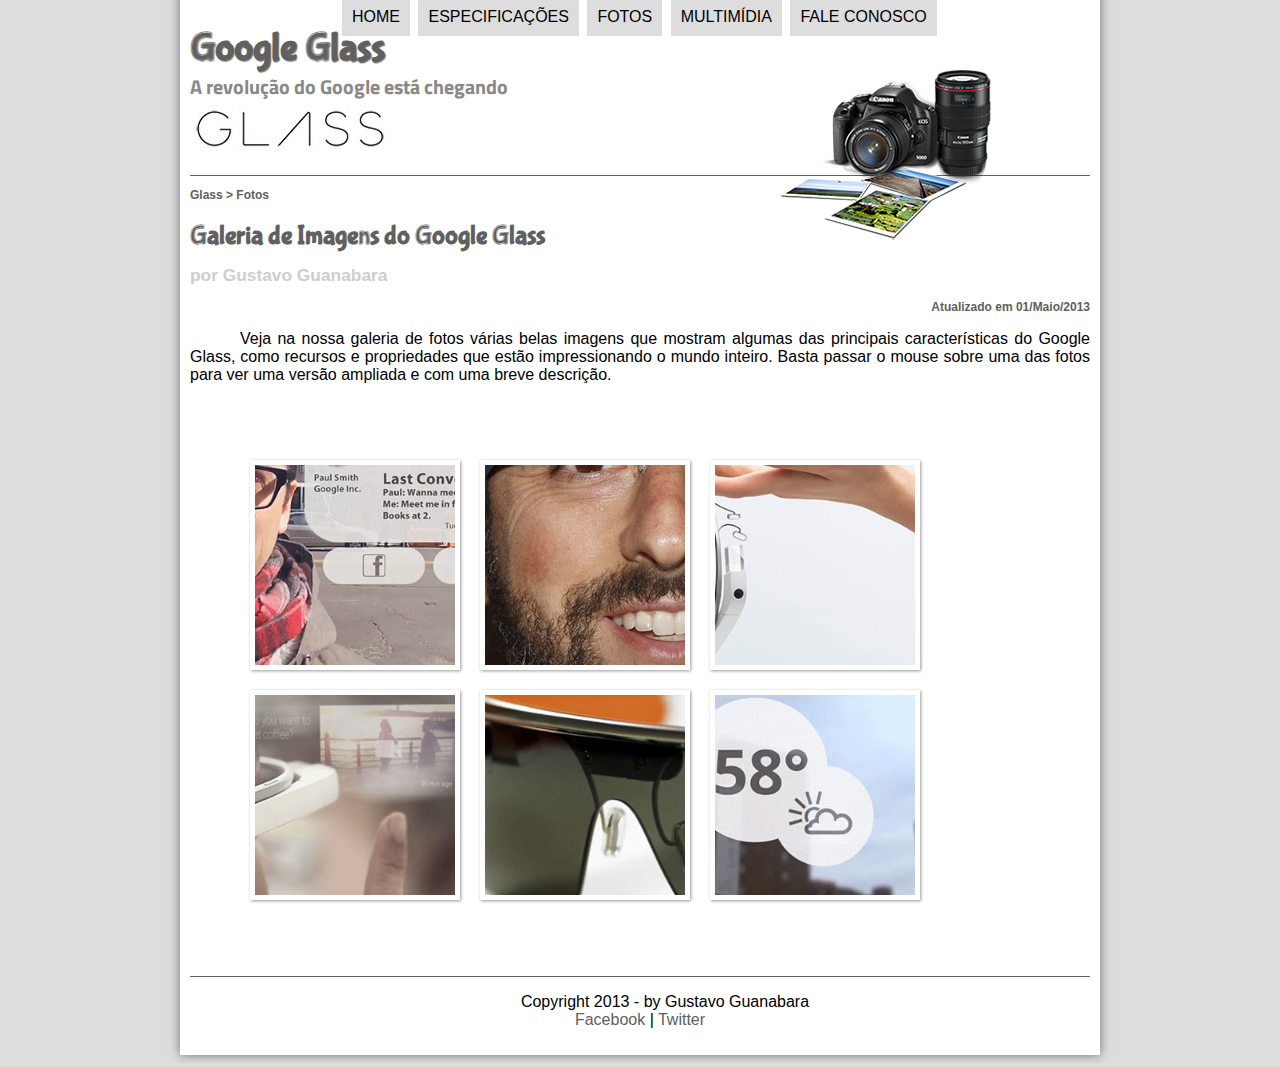
<file: fotos.html>
<!DOCTYPE html>
<html lang="pt-br">
<head>
    <meta charset="UTF-8">
    <meta name="viewport" content="width=device-width, initial-scale=1.0">
    <title>Tudo sobre Google Glass</title>
    <link rel="stylesheet" href="css/estilo.css"/>
    <link rel="stylesheet" href="css/fotos.css">

</head>

<script language="JavaScript" src="_javascript/funcoes.js"></script>
</script>

<body>
    <div id="interface"> 
   
    <header id="cabecalho">
    <hgroup>
    <h1>Google Glass</h1>
    <h2>A revolução do Google está chegando</h2>
    </hgroup> 

<img id="icone" src="imagens/fotos.png" alt="">

<nav id="menu">
<h1>Menu Principal</h1>
<ul>
<li onmouseover="mudaFoto('imagens/home.png')" onmouseout="mudaFoto('imagens/fotos.png')"><a href="index.html">Home</a></li>
<li onmouseover="mudaFoto('imagens/especificacoes.png')" onmouseout="mudaFoto('imagens/fotos.png')"><a href="specs.html">Especificações</a></li>
<li onmouseover="mudaFoto('imagens/fotos.png')" onmouseout="mudaFoto('imagens/fotos.png')"><a href="fotos.html">Fotos</a></li>
<li onmouseover="mudaFoto('imagens/multimidia.png')" onmouseout="mudaFoto('imagens/fotos.png')"><a href="multimidia.html">Multimídia</a></li>
<li onmouseover="mudaFoto('imagens/contato.png')" onmouseout="mudaFoto('imagens/fotos.png')"><a href="fale-conosco.html">Fale conosco</a></li>
</ul>
</nav>
    </header>

    <section id="corpo-full">
        <article id="noticia-principal">
            <header id="cabecalho-artigo">
<hgroup>
    <h3>Glass > Fotos</h3>
    <h1>Galeria de Imagens do Google Glass</h1>
    <h2>por Gustavo Guanabara</h2>
    <h3 class="direita">Atualizado em 01/Maio/2013</h3>
</hgroup>
            </header>
<p>Veja na nossa galeria de fotos várias belas imagens que mostram algumas das principais características do Google Glass, como recursos e propriedades que estão impressionando o mundo inteiro. Basta passar o mouse sobre uma das fotos para ver uma versão ampliada e com uma breve descrição.</p>

<ul id="album-fotos">
    <li id="foto01"><span>Agenda e lembretes</span></li>
    <li id="foto02"><span>Sergey Brin usando o Glass</span></li>
    <li id="foto03"><span>Leve e compacto</span></li>
    <li id="foto04"><span>Sensação de uma tela de 50"</span></li>
    <li id="foto05"><span>Vários tipos de lente</span></li>
    <li id="foto06"><span>Informações importantes</span></li>
</ul>

<footer id="rodape">
    <p>Copyright 2013 - by Gustavo Guanabara <br>
    <a href="http://facebook.com/cursosemvideo" target="_blank">Facebook</a> | 
    <a href="http://twitter.com/cursosemvideo" target="_blank">Twitter</a></p>
    </footer>
    </div> 
    </body>
    </html>
</file>
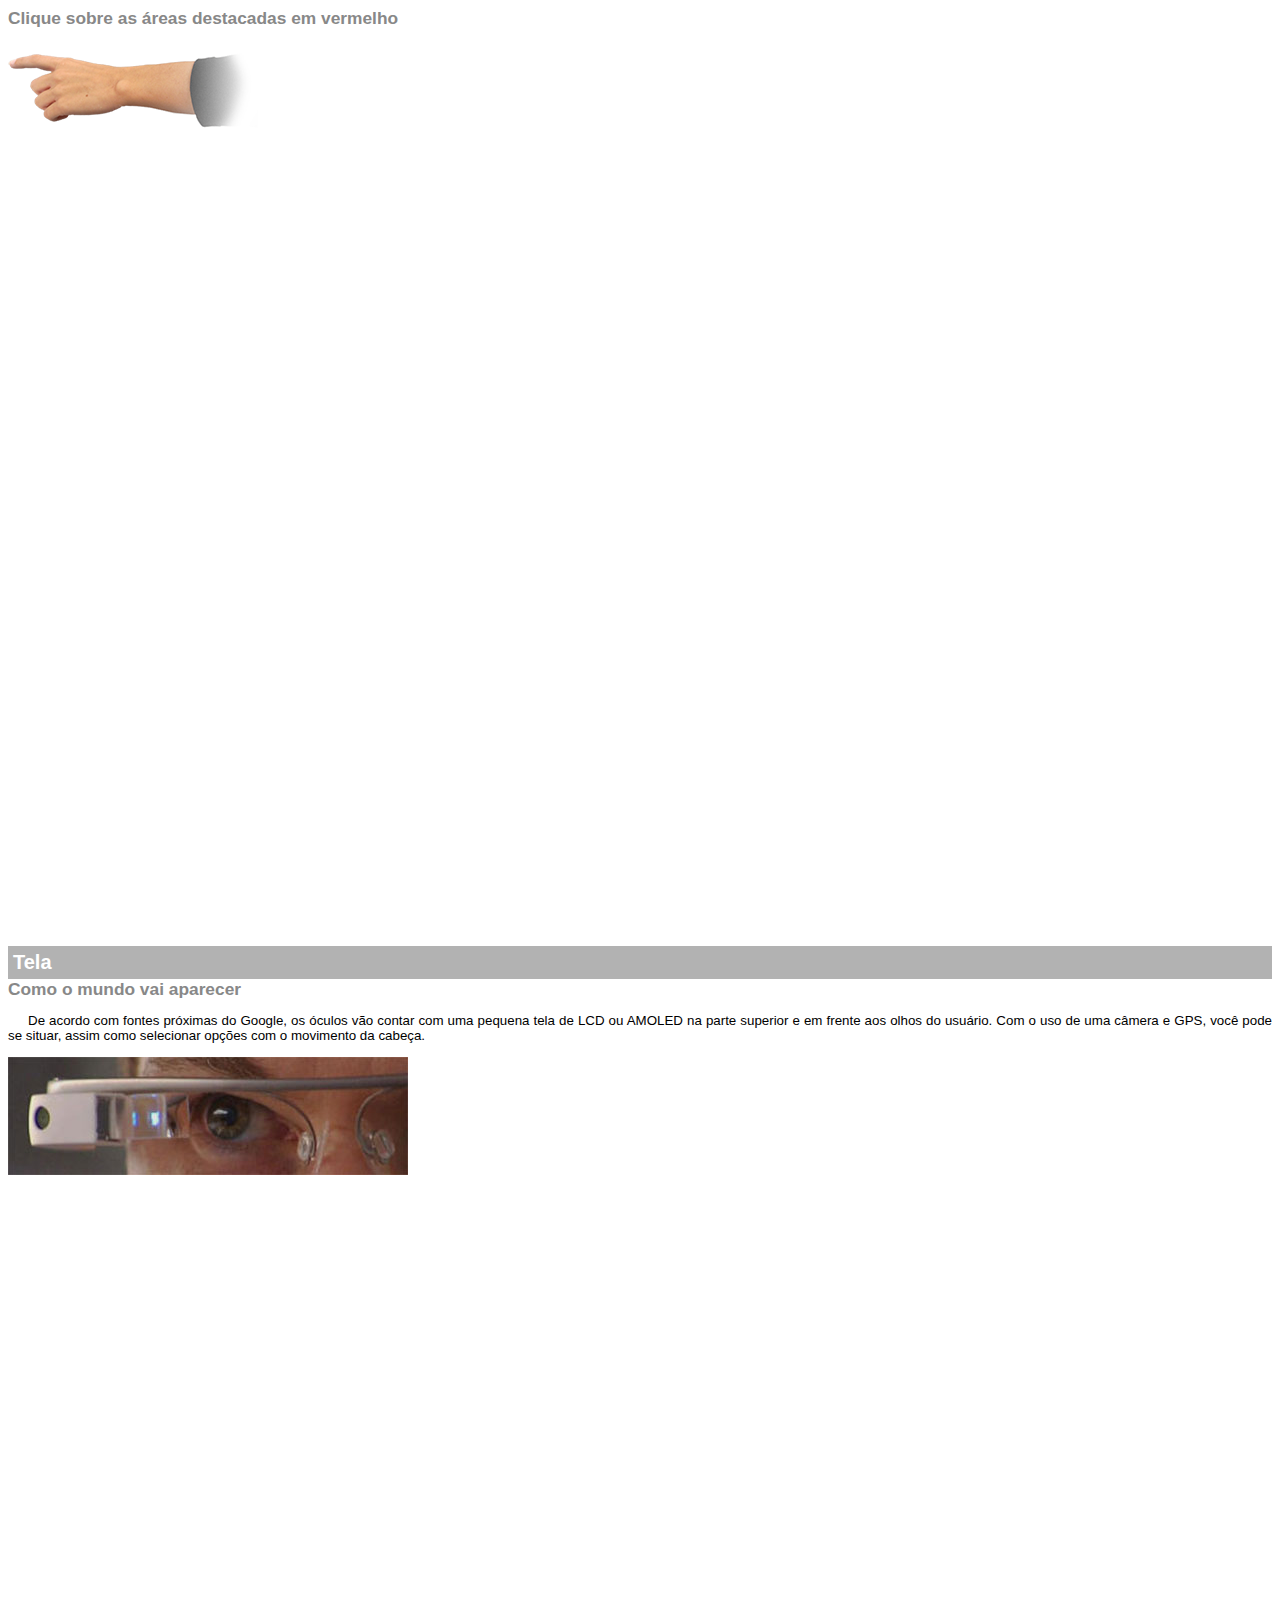
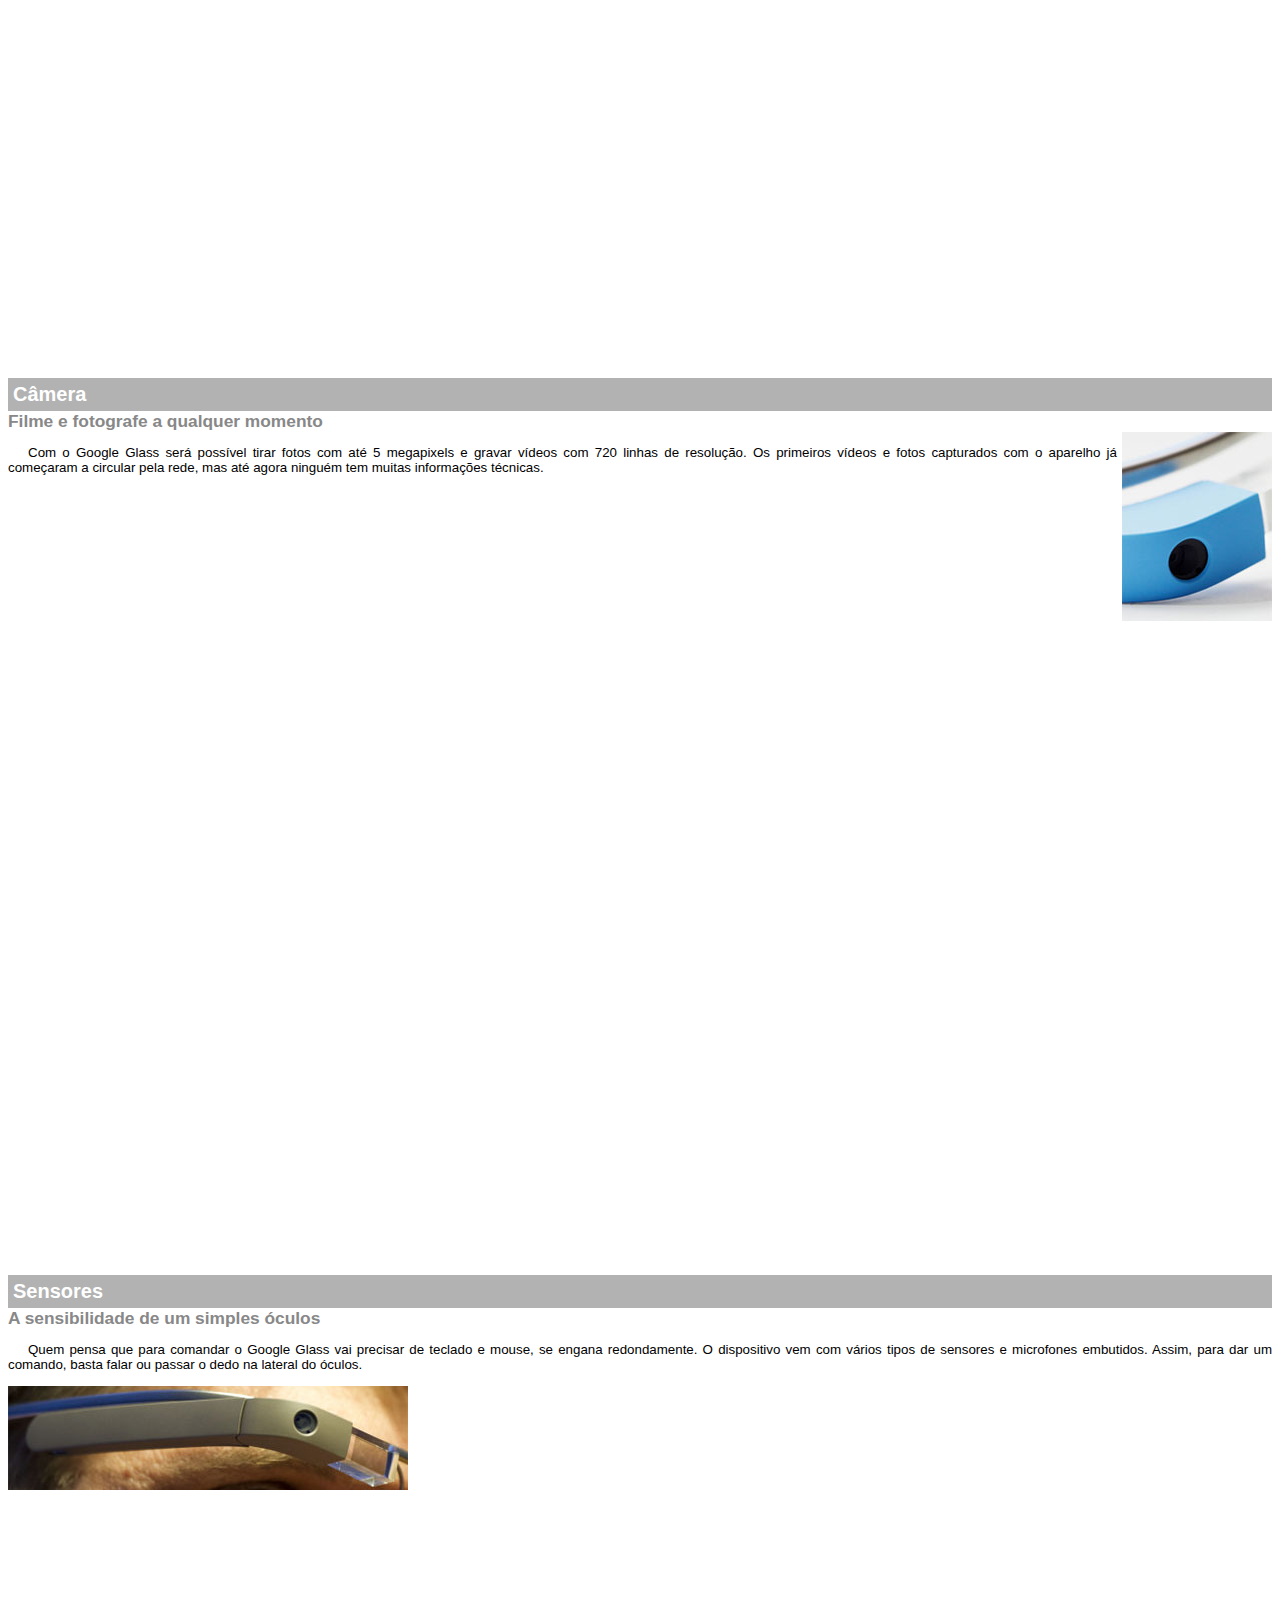
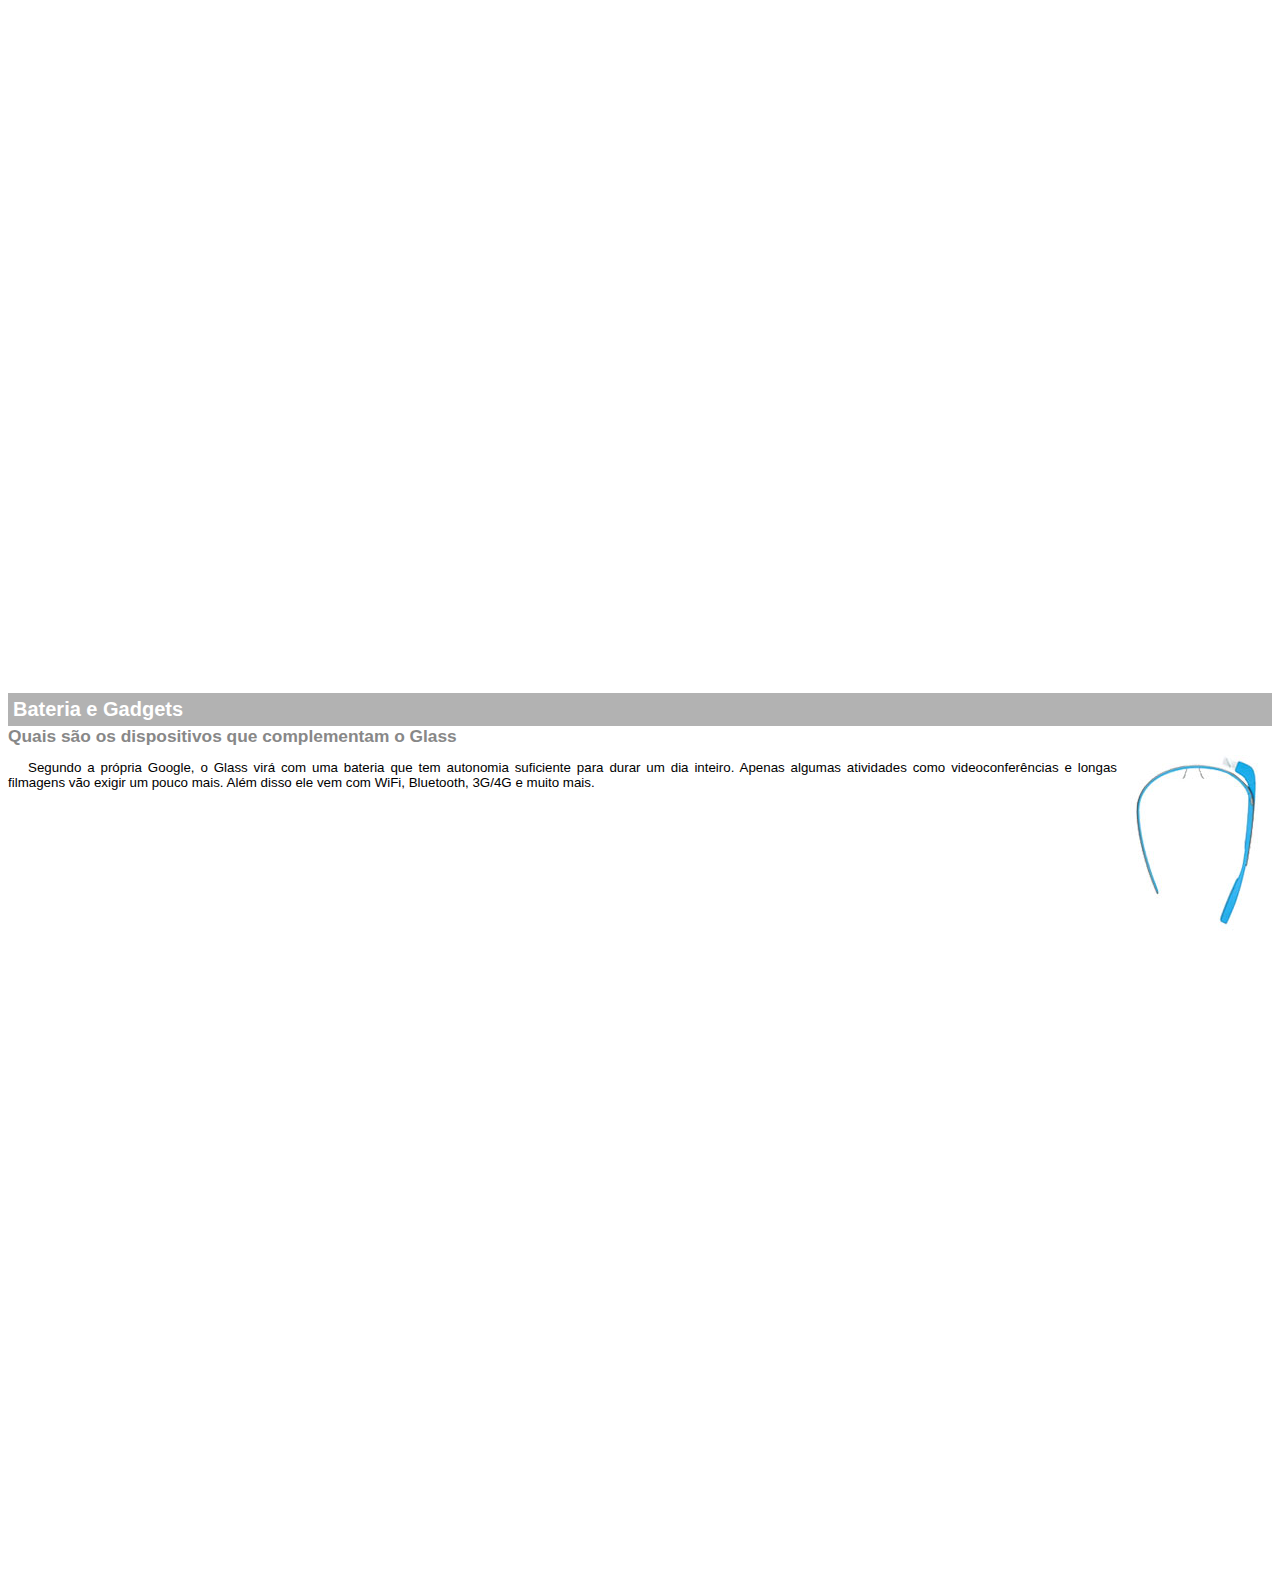
<file: google-glass.html>
<!DOCTYPE html>
<html lang="pt-br">
<head>
    <meta charset="UTF-8">
    <title>Informações sobre Google Glass</title>
    <style>
        body {
            font-family: Arial;
            font-size: 10pt;
            overflow: hidden;
            
        }
        p {
            text-align: justify;
            text-indent: 20px;
        }
        article h1 {
            font-size: 15pt;
            color: #ffffff;
            background-color: rgba(0, 0, 0, .3);
            padding: 5px;
            margin: 0px;

        }
        article h2 {
            font-size: 13pt;
            color: #888888;
            margin: 0px;S
        }
        article {
            margin-bottom: 800px;
        }
        img.img-dir {
            display: block;
            float: right;
            margin-left: 5px;
        }

    </style>
</head>
<body>

<article id="topo">
    <header>
        <h2>Clique sobre as áreas destacadas em vermelho</h2>
    </header>
<img src="imagens/mao.png" alt="Mão apontando para a esquerda">
</article>

<article id="tela">
    <header>
        <h1>Tela</h1>
        <h2>Como o mundo vai aparecer</h2>
    </header>
    <p>De acordo com fontes próximas do Google, os óculos vão contar com uma pequena tela de LCD ou AMOLED na parte superior e em frente aos olhos do usuário. Com o uso de uma câmera e GPS, você pode se situar, assim como selecionar opções com o movimento da cabeça.</p>
<img src="imagens/det-tela.jpg" alt="Tela do Google Glass">
</article>

<article id="camera">
    <header>
        <h1>Câmera</h1>
        <h2>Filme e fotografe a qualquer momento</h2>
    </header>
<img src="imagens/det-camera.jpg" class="img-dir" alt="Câmera do Google Glass">
    <p>Com o Google Glass será possível tirar fotos com até 5 megapixels e gravar vídeos com 720 linhas de resolução. Os primeiros vídeos e fotos capturados com o aparelho já começaram a circular pela rede, mas até agora ninguém tem muitas informações técnicas.</p>
    </article>

<article id="sensores">
    <header>
        <h1>Sensores</h1>
        <h2>A sensibilidade de um simples óculos</h2>
    </header>
    <p>Quem pensa que para comandar o Google Glass vai precisar de teclado e mouse, se engana redondamente. O dispositivo vem com vários tipos de sensores e microfones embutidos. Assim, para dar um comando, basta falar ou passar o dedo na lateral do óculos.</p>
<img src="imagens/det-touch.jpg" alt="Sensores do Google Glass">
</article>

<article id="gadgets">
    <header>
        <h1>Bateria e Gadgets</h1>
        <h2>Quais são os dispositivos que complementam o Glass</h2>
    </header>
<img src="imagens/det-bateria.jpg" class="img-dir" alt="Bateria e Gadgets do Google Glass">
    <p>Segundo a própria Google, o Glass virá com uma bateria que tem autonomia suficiente para durar um dia inteiro. Apenas algumas atividades como videoconferências e longas filmagens vão exigir um pouco mais. Além disso ele vem com WiFi, Bluetooth, 3G/4G e muito mais.</p>
</article>
</body>
</html>
</file>
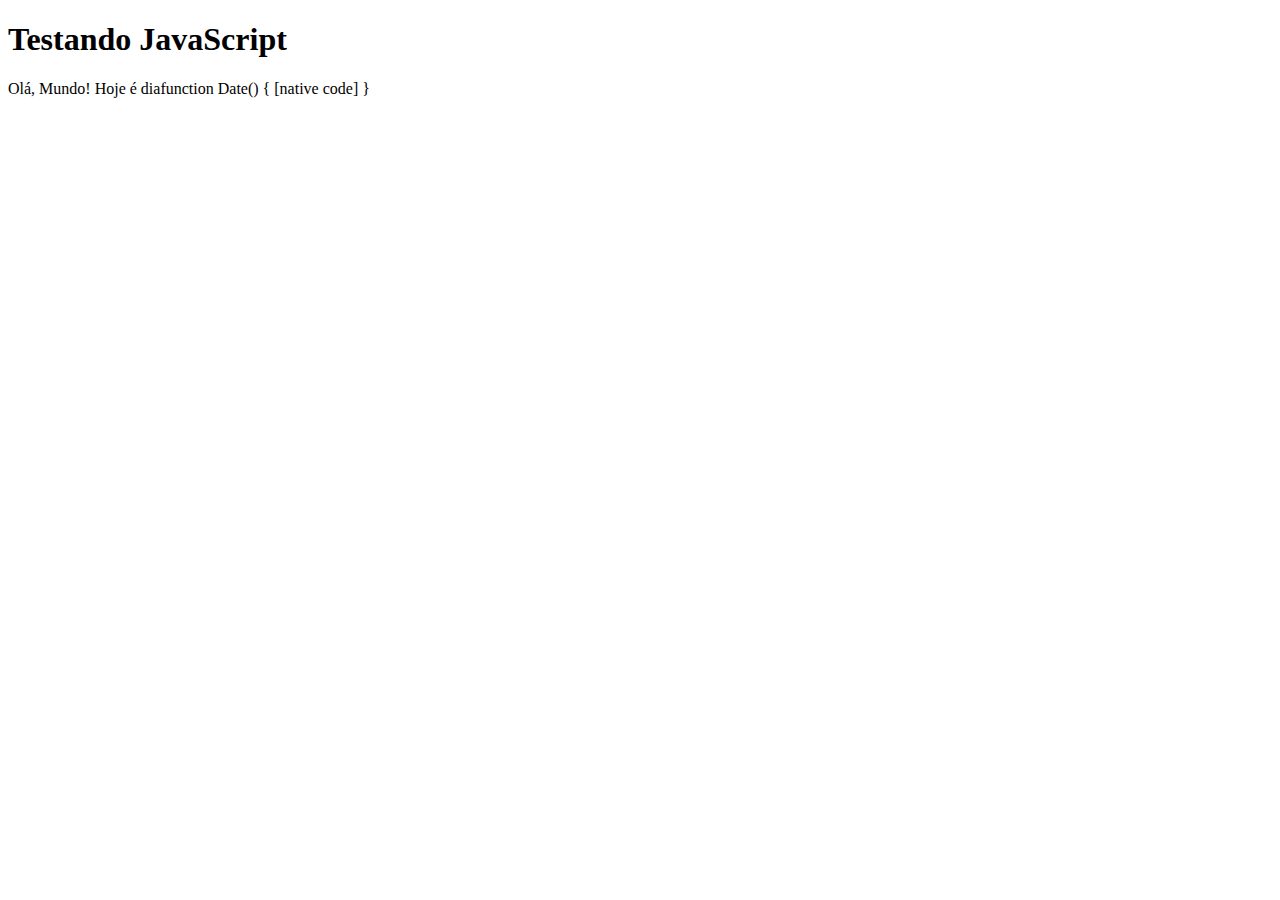
<file: testejs01.html>
<!DOCTYPE html>
<html lang="pt-br">
<head>
    <meta charset="UTF-8">
    <meta name="viewport" content="width=device-width, initial-scale=1.0">
    <title>Teste JavaScript</title>
</head>

<body>

    <h1>Testando JavaScript</h1>

    <script>
    document.write ("Olá, Mundo! Hoje é dia"+Date);
    </script>

</body>
</html>
</file>
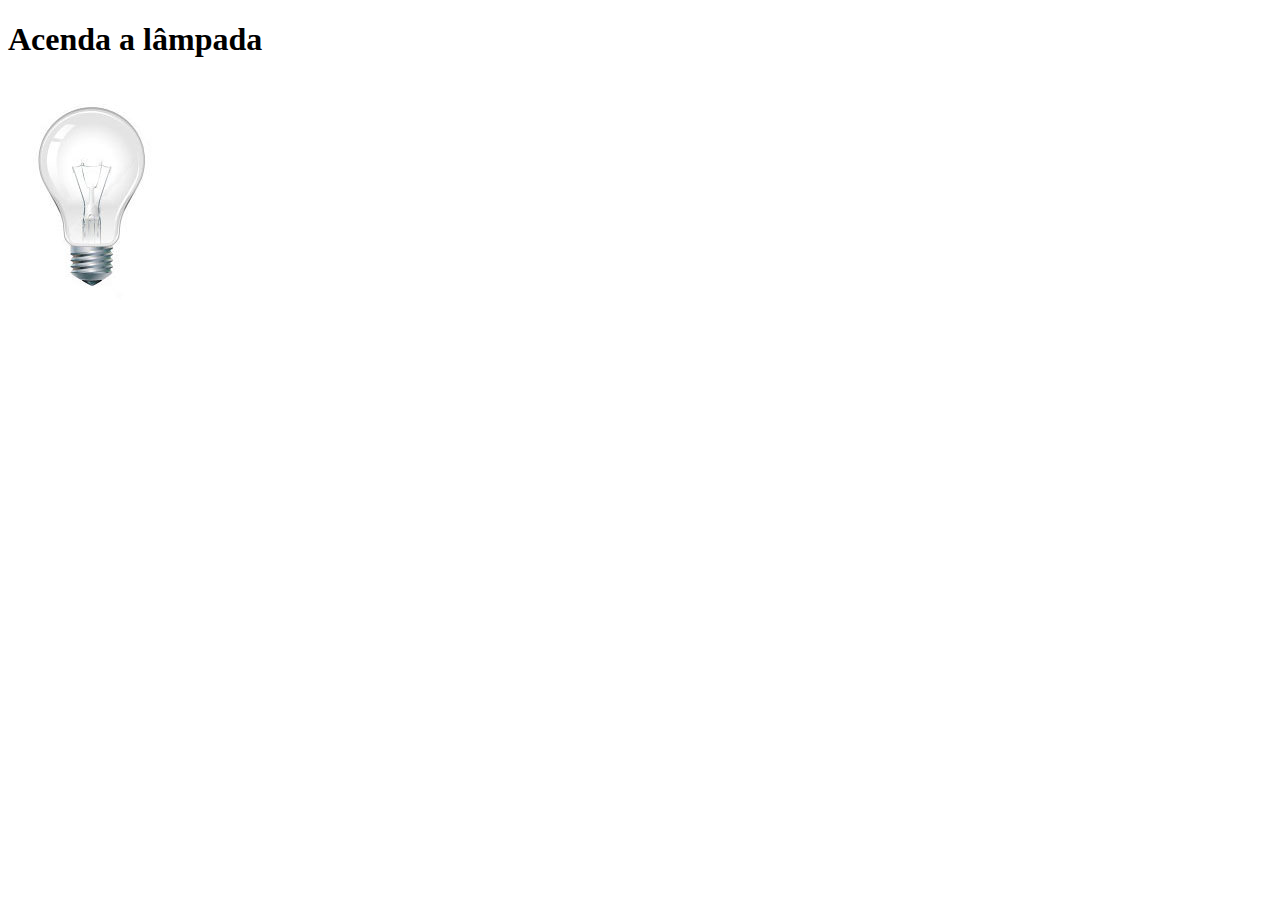
<file: testejs02.html>
<!DOCTYPE html>
<html lang="pt-br">
<head>
    <meta charset="UTF-8">
    <meta name="viewport" content="width=device-width, initial-scale=1.0">
    <title>Teste JavaScript</title>
    <script>
        function acendeLampada() {
            document.getElementById("luz").src="imagens/lampada-acesa.jpg";
        }
        function apagaLampada() {
            document.getElementById("luz").src="imagens/lampada-apagada.jpg";
        }
        function quebraLampada() {
            document.getElementById("luz").src="imagens/lampada-quebrada.jpg";
        }
    </script>
</head>
<body>

    <h1>Acenda a lâmpada</h1>
    <img src="imagens/lampada-apagada.jpg" id="luz" onmousemove="acendeLampada()" onmouseout="apagaLampada()" onclick="quebraLampada()"/>
    
</body>
</html>
</file>
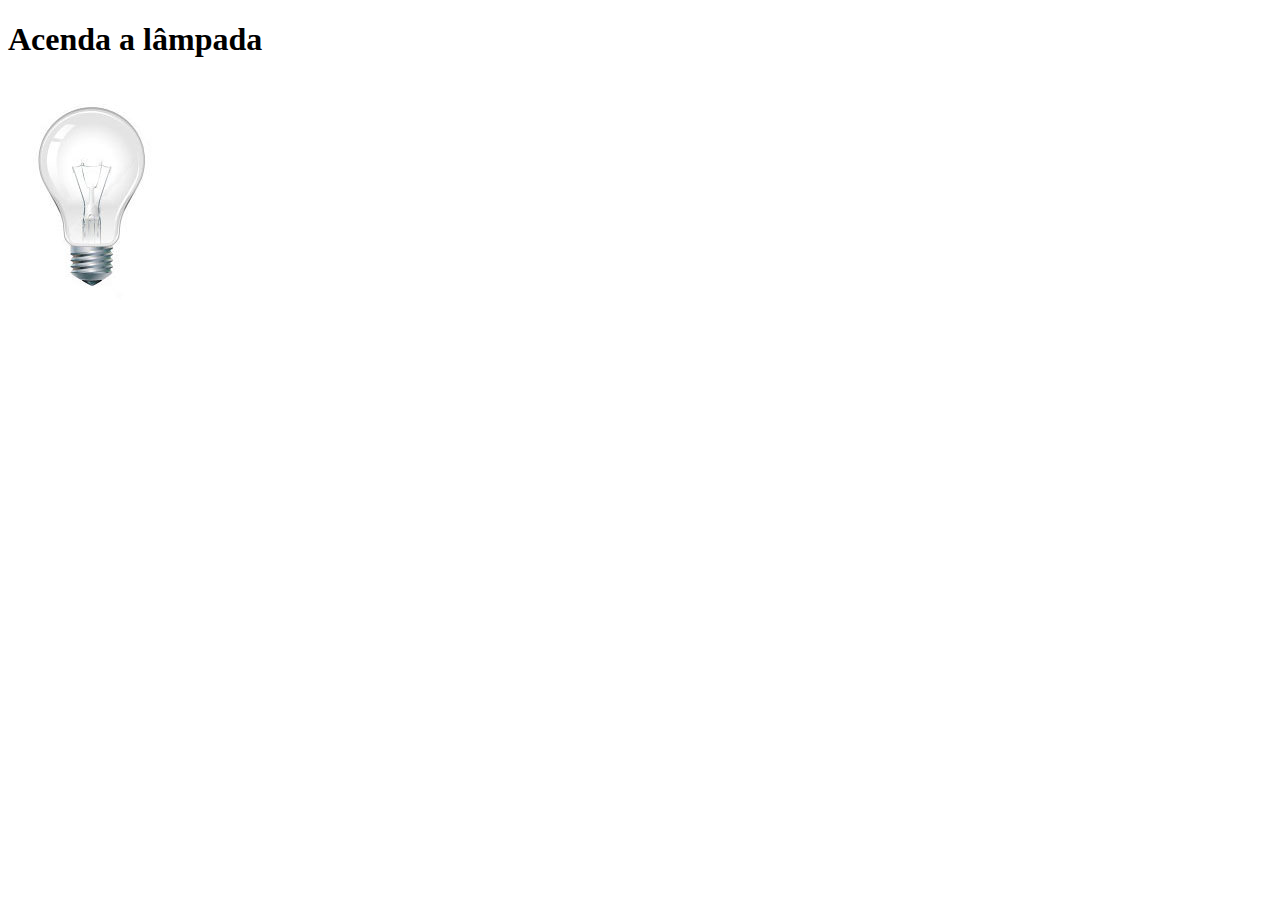
<file: testejs03.html>
<!DOCTYPE html>
<html lang="pt-br">
<head>
    <meta charset="UTF-8">
    <meta name="viewport" content="width=device-width, initial-scale=1.0">
    <title>Teste JavaScript</title>
    <script>
        var quebrada = false;
        function mudaLampada(tipo) {
            if (!quebrada) {
            document.getElementById("luz").src="imagens/" + tipo + ".jpg";
            }
            if (tipo == 'lampada-quebrada') {
                quebrada = true;
            }
        }
    </script>
</head>
<body>

    <h1>Acenda a lâmpada</h1>
    <img src="imagens/lampada-apagada.jpg" id="luz" onmousemove="mudaLampada('lampada-acesa')" onmouseout="mudaLampada('lampada-apagada')" onclick="mudaLampada('lampada-quebrada')"/>
    
</body>
</html>
</file>
<file: css/estilo.css>
@charset "UTF-8";
@import url('https://fonts.googleapis.com/css2?family=Monoton&family=Titillium+Web&display=swap');
@font-face {
    font-family: 'FonteLogo';
    src: url(../fonts/bubblegum-sans-regular.otf);
}

p {
    text-align: justify;
    text-indent: 50px;
}

header#cabecalho img#icone {
    position: absolute;
    left: 780px;
    top: 70px;
}

header#cabecalho {
    border-bottom: 1px #606060 solid;
    height: 150px;
    background: url("../imagens/glass-logo-peq.jpg") no-repeat 0px 80px;
}

header#cabecalho h1 {
    font-family: 'FonteLogo', sans-serif;
    font-size: 30pt;
    color: #606060;
    text-shadow: 1px 1px 1px rgba(0, 0, 0, 0.5);
    padding: 0px;
    margin-bottom: 0px;
}

header#cabecalho h2 {
    font-family: 'Titillium Web', sans-serif;
    color: #888888;
    font-size: 15pt;
    padding: 0px;
    margin-top: 0px;
}

body {
       font-family: Arial, sans-serif;
       background-color: #dddddd;
       color: rgba(0,0,0,1);
   }

div#interface {
    width: 900px;
    background-color: #ffffff;
    margin: -20px auto 0px auto;
    box-shadow: 0px 0px 10px rgba(0, 0, 0, 0.5);
    padding: 10px;
}

a {
    text-decoration: none;
    color: #606060;
}

a:hover {
    text-decoration: underline;
}

   /*Formatação de imagens com legendas*/
figure.foto-legenda {
    position: relative;
    border: 8px solid white;
    box-shadow: 1px 1px 4px black;
}
figure.foto-legenda img {
    width: 100%;
    height: 100%;
}

figure.foto-legenda figcaption {
    position: absolute;
    top: 0px;
    background-color: rgba(0, 0, 0, 0.4);
    color: white;
    width: 100%;
    height: 100%;
    padding: 10px;
    box-sizing: border-box;
    opacity: 0;
    transition: opacity 1s;
}

figure.foto-legenda:hover figcaption {
    opacity: 1;
}

/*Formatação do Menu*/
nav#menu {
    display: block;
}

nav#menu ul {
    list-style: none;
    text-transform: uppercase;
    position: absolute;
    top: -20px;
    left: 300px;
}

nav#menu li {
    display: inline-block;
    background-color: #dddddd;
    padding: 10px;
    margin: 2px;
    transition: background-color 1s;
}

nav#menu li:hover {
    background-color: #606060;
}

nav#menu h1 {
    display: none;
}

nav#menu a {
    color: black;
    text-decoration: none;
}

nav#menu a:hover {
    color: white;
    text-decoration: underline;
}

section#corpo {
    display: block;
    width: 500px;
    float: left;
    border-right: 1px solid #606060;
    padding-right: 20px;
}

article#noticia-pricipal h2 {
    font-size: 12pt;
    color: #606060;
    background-color: #dddddd;
    padding: 5 px 0px 5px 10px;
    margin: 10px 0px 10px 0px;
}

header#cabecalho-artigo h1 {
    font-family: 'FonteLogo', sans-serif;
    font-size: 20pt;
    color: #606060;
    margin-bottom: 0px;
}

header#cabecalho-artigo h2 {
    font-size: 13pt;
    color: #cecece;
    background-color: #ffffff;

}

header#cabecalho-artigo h3 {
    font-size: 12px;
    color: #606060;

}

.direita { text-align: right;}

table#tabelaspec {
    border: 1px solid #606060;
    border-spacing: 0px;
    margin-left: auto;
    margin-right: auto;
}

table#tabelaspec td {
    border: 1px solid #606060;
    padding: 10px;
    text-align: center;
    vertical-align: middle;
}

table#tabelaspec td.ce {
    color: #ffffff;
    background-color: #606060;
    vertical-align: top;
    font-weight: bold;
}

table#tabelaspec td.cd {
    background-color: #cecece;
}

table#tabelaspec caption {
    color: #888888;
    font-size: 13pt;
    font-weight: bolder;
}

table#tabelaspec span {
    display: block;
    float: right;
    color: #000000;
    font-size: 8pt;
    margin-top: 10px;
}

aside#lateral {
    display: block;
    width: 350px;
    float: right;
    background-color: #dddddd;
    padding: 10px;
    margin-top: 10px;
    box-shadow: 2px 2px 2px rgba(0, 0, 0, 0.5);
}

aside#lateral h1 {
    font-family: 'FonteLogo', sans-serif;
    font-size: 20tp;
    color: #606060;
    margin-top: 0px;
}

aside#lateral h2 {
    background-color: #606060;
    color: #ffffff;
    font-size: 13pt;
    margin: 5px;

}

footer#rodape {
    clear: both;
    border-top: 1px solid #606060;
}

footer#rodape p {
    text-align: center;
}
</file>
<file: css/fotos.css>
@charset "UTF-8";

ul#album-fotos {
    width: 700ps;
    margin: 0, auto, auto, auto;
    padding: 50px;
    overflow: hidden;
    list-style: none;
}

ul#album-fotos li {
    float: left;
    width: 200px;
    height: 200px;
    margin: 10px;
    border: 5px solid #ffffff;
    background-color: #ffffff;
    box-shadow: 1px 1px 3px rgba(0, 0, 0, .4);
    -webkit-transition: all .4s ease-in;
}

ul#album-fotos li span {
    opacity: 0;
    color: #ffffff;
    text-shadow: 1px 1px 1px #000000;
    background-color: rgba(0, 0, 0, .3);
    font-size: 9pt;
    line-height: 370px;
    padding: 5px;

}

ul#album-fotos li:hover {
    -webkit-transform: scale(1.5);
}

ul#album-fotos li:hover span {
    opacity: 1;
}

ul#album-fotos li#foto01 {
    background: url('../imagens/galeria-01.jpg') no-repeat;
    background-position: 50% 50%;
    background-size: 400px 400px;
    background-color: #ffffff;
}
ul#album-fotos li#foto01:hover {
    background-position: 0px 0px;
    background-size: 200px 200px;
}

ul#album-fotos li#foto02 {
    background: url('../imagens/galeria-02.jpg') no-repeat;
    background-position: 50% 50%;
    background-size: 400px 400px;
    background-color: #ffffff;
}
ul#album-fotos li#foto02:hover {
    background-position: 0px 0px;
    background-size: 200px 200px;
}


ul#album-fotos li#foto03 {
    background: url('../imagens/galeria-03.jpg') no-repeat;
    background-position: 50% 50%;
    background-size: 400px 400px;
    background-color: #ffffff;
}
ul#album-fotos li#foto03:hover {
    background-position: 0px 0px;
    background-size: 200px 200px;
}

ul#album-fotos li#foto04 {
    background: url('../imagens/galeria-04.jpg') no-repeat;
    background-position: 50% 50%;
    background-size: 400px 400px;
    background-color: #ffffff;
}
ul#album-fotos li#foto04:hover {
    background-position: 0px 0px;
    background-size: 200px 200px;
}

ul#album-fotos li#foto05 {
    background: url('../imagens/galeria-05.jpg') no-repeat;
    background-position: 50% 50%;
    background-size: 400px 400px;
    background-color: #ffffff;
}
ul#album-fotos li#foto05:hover {
    background-position: 0px 0px;
    background-size: 200px 200px;
}

ul#album-fotos li#foto06 {
    background: url('../imagens/galeria-06.jpg') no-repeat;
    background-position: 50% 50%;
    background-size: 400px 400px;
    background-color: #ffffff;
}
ul#album-fotos li#foto06:hover {
    background-position: 0px 0px;
    background-size: 200px 200px;
}
</file>
